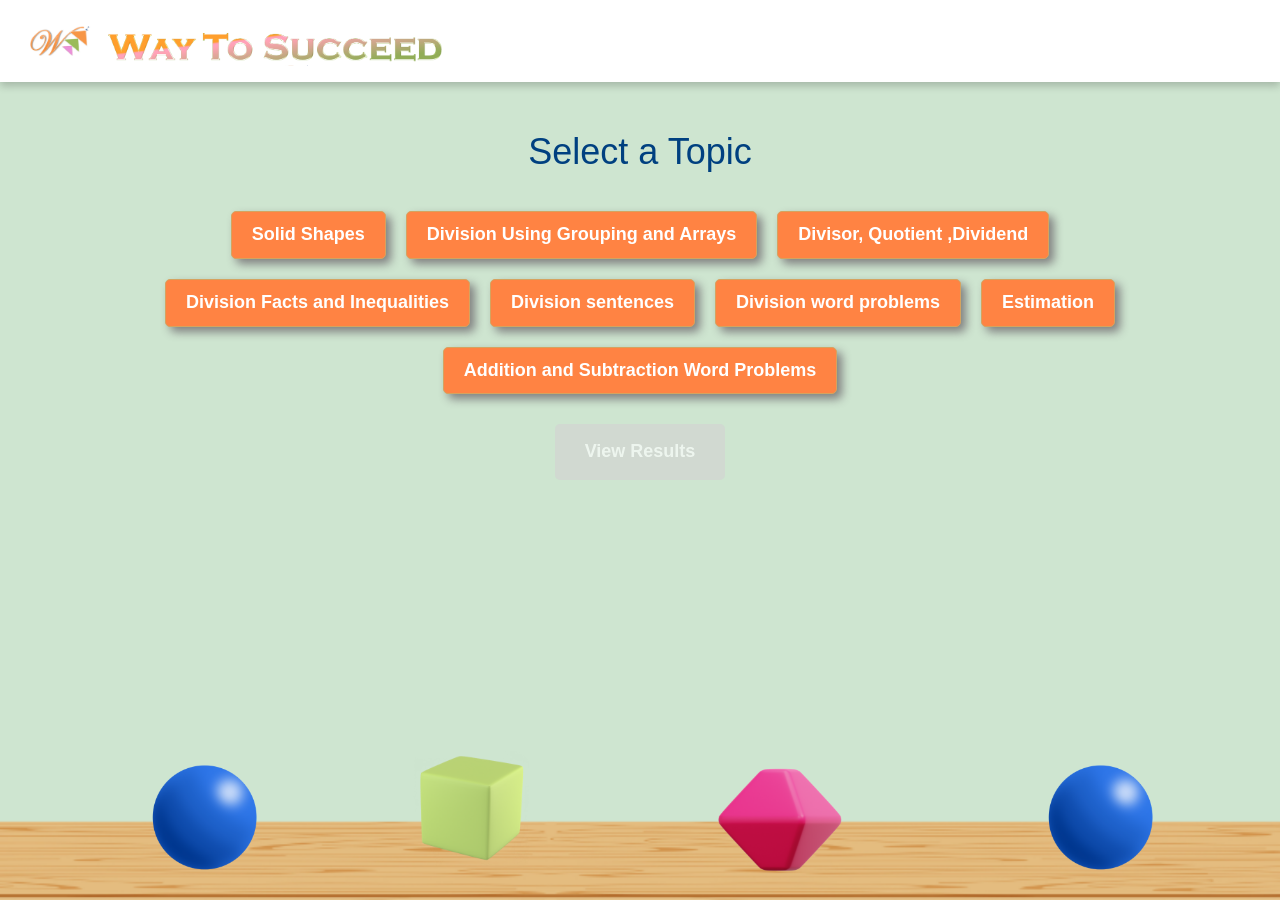
<file: index.html>
<!DOCTYPE html>
<html lang="en">

<head>
  <meta charset="UTF-8">
  <meta name="viewport" content="width=device-width, initial-scale=1.0">
  <title>Topics</title>
  <link rel="stylesheet" href="https://maxcdn.bootstrapcdn.com/bootstrap/3.4.0/css/bootstrap.min.css">
  <script src="https://ajax.googleapis.com/ajax/libs/jquery/3.4.1/jquery.min.js"></script>
  <script src="https://maxcdn.bootstrapcdn.com/bootstrap/3.4.0/js/bootstrap.min.js"></script>
  <link href="https://fonts.googleapis.com/css2?family=Comic+Neue:wght@300;400;700&display=swap" rel="stylesheet">

  <link rel="stylesheet" href="styles.css">
  <style>
    body {
  overflow-x: hidden; /* Prevent horizontal scroll */
}

    .moving-div {
      position: absolute;
      /* Use absolute positioning */
      bottom: 0;
      animation: move-left-right 12s linear infinite;
      /* Total duration */
    }

    .grass {
      position: absolute;
      /* Use absolute positioning */
      bottom: 0;
      left: 0;
      right: 0;
      img{
        width: 100%;
      }
      z-index: -1;
    }

    @keyframes move-left-right {
      0% {
        left: -90px;
        /* Start from the left */
      }

      100% {
        left: calc(100% );
                /* Move to the right (adjust based on the GIF's width) */
      }
    }


    /* Custom styles for a better layout and larger buttons */
    body {
      background-color: #CEE5D0;
      font-family: Arial, sans-serif;
    }


    /* .logo {
      height: 40px;
    } */

    .header-image {
      /* height: 60px; */
    }

    .container {
      margin-top: 30px;
      width: 90%;
    }
    .bouncing-ball {
  animation: bounce 3s ease-in-out 1;
}
.bouncing-ball1 {
  animation: bounce 3s ease-in-out 1;
  animation-delay: 2s;
}

@keyframes bounce {
  0% {
    transform: translateY(0);
  }
  15%{
    transform: translateY(-150px);
  }
  30%{
    transform: translateY(0px);
  }
  45%{
    transform: translateY(-100px);
  }
  60%{
    transform: translateY(0px);
  }
  75%{
    transform: translateY(-50px);
  }
  100%{
    transform: translateY(0px);
  }
  
}


    .rotate-in-up-left {
  animation: rotate-in-up-left 2s ease 1;
}
@keyframes rotate-in-up-left {
  0% {
    
    transform-origin: left bottom;
    transform: rotate(90deg);
    opacity: 0;
  }
  100% {
    transform-origin: left bottom;
    transform: rotate(0);
    opacity: 1;
  }
}

    h1 {
      margin-bottom: 30px;
      color: #004080;
      /* Dark Blue */
    }

    #buttonContainer {
      display: flex;
      flex-wrap: wrap;
      justify-content: center;
    }

    .btn-large {
      font-size: 18px;
      padding: 10px 20px;
      margin: 10px;
      border-radius: 5px;
      transition: background-color 0.3s, color 0.3s;
    }

    .btn-large:hover {
      background-color: #003366;
      /* Darker Blue */
      color: white;
    }

    .btn.disabled-btn {
      background-color: #d3d3d3;
      border-color: #d3d3d3;
      color: #a9a9a9;
      cursor: not-allowed;
    }

    .btn-view-results {
      font-size: 18px;
      padding: 15px 30px;
      margin-top: 20px;
      border-radius: 5px;
      transition: background-color 0.3s, color 0.3s;
      background-color: #5bc0de;
      color: white;
      border: none;
    }

    .btn-view-results:hover {
      background-color: #31b0d5;
      /* Darker Bootstrap info color */
    }

    .btn-view-results:disabled {
      background-color: #d3d3d3;
      color: #a9a9a9;
      cursor: not-allowed;
    }
    .rotate-in-down-left {
  animation: rotate-in-down-left 3s ease 1;
}
.rotate-in-down-second {
  position: absolute;
  left: 30%;
  bottom: 0;
  margin-right: 5% ;
  animation: rotate-in-down-left 2s ease 1;
  animation-delay: 2s ;
  }

@keyframes rotate-in-down-left {
  0%, 20%, 50%, 80%, 100% {transform: translateY(0);}
	40% {transform: translateY(-100px);}
	60% {transform: translateY(-90px);}
  80% {transform: translateY(-80px);}
	100% {transform: translateY(-40px);}
  
}


#pic1{
  position: absolute;
  left: 10%;
  bottom: 2%;
  margin-right: 5% ;
}
#pic2{
  position: absolute;
  left: 80%;
  bottom: 2%;
  margin-right: 5% ;
}
#pic3{
  position: absolute;
  left: 30%;
  bottom: 2%;
  margin-right: 5% ;
}
#pic4{
  position: absolute;
  left: 55%;
  bottom: 2%;
  margin-right: 5% ;
}
.hithere {
  animation: hithere 2s ease 1;
}
@keyframes hithere {
  30% { transform: scale(1.2); }
  40%, 60% { transform: rotate(-20deg) scale(1.2); }
  50% { transform: rotate(20deg) scale(1.2); }
  70% { transform: rotate(0deg) scale(1.2); }
  100% { transform: scale(1); }
}
.flip {
	backface-visibility: visible !important;
	animation: flip 2s ease 1;
}
@keyframes flip {
	0% {
		transform: perspective(400px) rotateY(0);
		animation-timing-function: ease-out;
	}
	40% {
		transform: perspective(400px) translateZ(100px) rotateY(170deg);
		animation-timing-function: ease-out;
	}
	50% {
		transform: perspective(400px) translateZ(100px) rotateY(190deg) scale(1);
		animation-timing-function: ease-in;
	}
	80% {
		transform: perspective(400px) rotateY(360deg) scale(.95);
		animation-timing-function: ease-in;
	}
	100% {
		transform: perspective(400px) scale(1);
		animation-timing-function: ease-in;
	}
}

  </style>
  <script>
    const uniqueKey = "Assessment";
    const data = JSON.parse(localStorage.getItem(uniqueKey)) || {};
    console.log(data, "dataindex");


    document.addEventListener('DOMContentLoaded', function () {
      const startSound = new Audio('./assests/sounds/start.mp3');
      startSound.play()
        .then(() => console.log('Start sound played successfully'))
        .catch(error => console.error('Error playing start sound:', error));

      fetch('questions.json')
        .then(response => response.json())
        .then(data => {
          populateButtons(data.topics);
          updateViewResultsButton(data.topics);
        })
        .catch(error => console.error('Error loading the JSON file:', error));
    });

    function populateButtons(topics) {

      const buttonContainer = document.getElementById('buttonContainer');
      buttonContainer.innerHTML = ''; // Clear previous buttons

      topics.forEach(topic => {
        const button = document.createElement('button');
        button.className = 'btn btn-primary btn-large';
        button.innerText = topic.heading;
        button.onclick = () => {
          window.location.href = `questions.html?topic=${encodeURIComponent(topic.heading)}`;

        };

        const isCompleted =
          localStorage.getItem(uniqueKey) &&
          JSON.parse(localStorage.getItem(uniqueKey))[
          topic.heading + "_completed"
          ];

        if (isCompleted) {
          button.classList.add("disabled-btn");
          button.disabled = true;
        }


        buttonContainer.appendChild(button);
      });
    }

    // function updateViewResultsButton(topics) {
    //   const viewResultsButton = document.getElementById('viewResultsButton');
    //   const allCompleted = topics.every(topic => localStorage.getItem(topic.heading + '_completed'));

    //   if (allCompleted) {
    //     viewResultsButton.disabled = false;
    //   } else {
    //     viewResultsButton.disabled = true;
    //   }
    // }
    function updateViewResultsButton(topics) {
      const viewResultsButton = document.getElementById("viewResultsButton");
      const allCompleted = topics.every(topic => {
        const isCompleted = localStorage.getItem(uniqueKey) && JSON.parse(localStorage.getItem(uniqueKey))[topic.heading + '_completed'];
        return isCompleted;
      });

      console.log("all", allCompleted);

      if (allCompleted) {
        viewResultsButton.disabled = false;

      } else {
        viewResultsButton.disabled = true;
      }
    }
  </script>
</head>

<body>
  <header class="header">
    <img src="./assests/logo/Logo.png" alt="Logo" class="logo">
    <img src="./assests/logo/header.png" alt="Header" class="header-image">
  </header>
  <main class="container">

    <h1 class="text-center">Select a Topic</h1>
    <div id="buttonContainer" class="text-center"></div>
    <div class="text-center">
      <!-- <button id="viewResultsButton" class="btn btn-view-results" disabled>
        <a href="graph.html" style="color: white; text-decoration: none;">View Results</a>
      </button> -->
      <button id="viewResultsButton" class="btn btn-view-results" disabled onclick="handleViewResultsClick(event)">
        <span style="color: white; text-decoration: none;" >View Results</span>
      </button>
    
      <div class="grass">
        <img src="./assests/grass.png" alt="grass" >

      </div>
      
        <img class="bouncing-ball" id="pic1" src="./assests/sphere.png" alt="Moving Boy" style="width: 150px;">
        <img class="hithere" id="pic3" src="./assests/cube.png" alt="Moving Boy" style="width: 170px;">
        <img class="flip" id="pic4" src="./assests/sphere1.png" alt="Moving Boy" style="width: 150px;">
        <img class="bouncing-ball1" id="pic2" src="./assests/sphere.png" alt="Moving Boy" style="width: 150px;">
      
      <script>
        // document.addEventListener('DOMContentLoaded', function() {
        //   const storedTimestamp = localStorage.getItem('viewResultsTimestamp');
        //   if (storedTimestamp) {
        //     const currentTime = new Date().getTime();
        //     const timestamp = new Date(storedTimestamp).getTime();
        //     const oneDayInMillis = 24 * 60 * 60 * 1000; // 1 day in milliseconds

        //     if (currentTime - timestamp >= oneDayInMillis) {
        //       clearLocalStorage();
        //       // Remove the timestamp after clearing local storage
        //       localStorage.removeItem('viewResultsTimestamp');
        //     }
        //   }
        // });

        function clearLocalStorage() {
          console.log('Clearing local storage...');

          // Fetch the topics from the JSON file
          fetch('questions.json')
            .then(response => response.json())
            .then(data => {
              const topics = data.topics;

              topics.forEach(topic => {
                localStorage.removeItem(topic.heading + '_completed');
                localStorage.removeItem(topic.heading + '_score');
                localStorage.removeItem(topic.heading + '_totalQuestions');
              });

              localStorage.removeItem('topics');

              console.log('Local storage cleared.');
            })
            .catch(error => console.error('Error clearing local storage:', error));
        }
// Function to handle the button click
function handleViewResultsClick(event) {
    // Check if the button is enabled before proceeding
    if (event.target.disabled) {
        return; // Prevent action if the button is disabled
    }
    
    // Open the graph.html4 page when the button is clicked
    window.location.href = 'graph.html'; // This will open the graph.html4 file
}
 </script>



  </main>
</body>

</html>
</file>
<file: styles.css>
/* General Styles */
body {
  font-family: "Comic Neue", Arial, sans-serif;
  background-color: #f5f5f5;
  /* Light gray for background */
  color: #333;
  margin: 0;
  padding: 0;
  font-size: 20px;
  /* Increased base font size */
  font-weight: 600;
  /* Make general text bolder */
}

.header {
  /* width: 100%; */
  box-shadow: 0 4px 8px rgba(0, 0, 0, 0.2);
  padding: 10px 30px;
  background-color: white;
  text-align: left;
}

.container {
  width: 90%;
}

.img {
  /* vertical-align: middle; */
}

.logo {
  width: 5%;
  /* Slightly larger logo */
}

.header-image {
  width: 30%;
  /* Slightly larger header image */
  height: auto;
  margin-bottom: 6px;
}

#heading {
  margin-top: 25px;
  /* color: #D6B65B; */
  font-weight: 600;
  font-size: 3rem;
  /* Larger heading font size */
}

.maindiv {
  position: relative;
}

.quiz-container {
  margin-top: 40px;
  /* Increased spacing */
}

.numdiv {
  font-size: 2.5rem;
  color: #7a9a5b;
  font-family: Georgia, serif;
}

.imgdiv img {
  /* margin-top: 30px;  */
}

#questiondiv {
  padding: 10px;
  padding-bottom: 0;
  border-radius: 10px;
  font-size: 2.2rem;
}

.menu ul {
  list-style-type: none;
  padding: 0;
  display: flex;
  flex-direction: column;
}
.picdiv{
  width: 100%;
}
.question{
  width: 75%;
  position: absolute;
  top: 10%;
  left: 50%;
  
  color: black;
  font-size: 1.8vw;
}
.menu li {
  input:hover {
    cursor: pointer;
  }
}
.question_background{
  height: 60%;
}
.btnOption {
  width: 100%;
  padding: 1.2rem 0;
}

.option-container {
  margin: 10px;
  display: flex;
  justify-content: center;
}

.btn {
  /* margin: 15px;  */
  font-size: 2rem;
  /* Larger font size for buttons */
  background-color: #ff8343;
  border-color: #d5a35f;
  box-shadow: 5px 5px 10px gray;
  /* Matching border color for buttons */
  color: white;
  font-weight: 700;
  text-wrap: wrap;
}

.btn:hover {
  background-color: #0d1282;
  /* Dark Pastel Red for button hover effect */
  border-color: #bf6c6c;
  /* Matching border color on hover */
  color: white !important;
}

.smallbtn:hover {
  color: black !important;
}

#result {
  margin-top: 20px;
  /* Increased spacing */
  font-size: 1.8rem;
  /* Larger font size for results */
  color: #6d8e8f;
  /* Dark Pastel Teal for result text */
}

.progress {
  height: 30px;
  /* Increased height for progress bar */
  margin: 20px;
  /* Increased spacing */
}

.progress-bar {
  transition: width 0.6s ease;
}
.input{
  position: absolute;
  top: 48%;
  left: 51%;
  transform: translate(-50%, -50%);
}
input{
  text-align: center;
  width:7%;
  max-height: 40px;
  font-size: 3rem;
} 
#picdiv {

  border-radius: 10px;
  text-align: center;
  color: #333;
  font-size: 1.8rem;
 
}
.option{
  display: flex;
  flex-direction: row;
}

#question_background {
  height: 100%;
}

.smallbtn {
  margin: 15px;
  /* Increased spacing */
  font-size: 1.5rem;
  /* Larger font size for small buttons */
  background-color: #ffde4d;
  border-color: #6d8e8f;
  /* Matching border color for small buttons */
  color: black;
}

.smallbtn:hover {
  background-color: white;
  border-color: black;
  color: black;
}

.highlighted-btn {
  background-color: yellow;
  color: black;
  color: #333;
  background-color: #fff;
  border-color: #ccc;
}

/* CSS for Answered Button */
.answered-btn {
  background-color: #4caf50;
  /* Green background for answered button */
  color: white;
  /* White text color */
}

.next-btn-progress {
  font-size: x-large;
  background-color: #4caf50;
  border-color: black;
  /* Matching border color for buttons */
  color: white;
  font-weight: 700;
}

/* Increase the size of radio buttons */
input[type="radio"] {
  transform: scale(2);
  /* Adjust the scale value as needed */
  margin-right: 10px;
  /* Add some space between the radio button and the label */
}

/* Adjust the label to align with the larger radio button */
input[type="radio"] + label {
  font-size: 1.2rem;
  /* Adjust the font size as needed */
}

@media (max-width: 1250px) {
  .input{
    position: absolute;
  top: 68%;
  left: 50%;
  transform: translate(-50%, -50%);
  }
  
}

/* Media query for smaller screens */
@media (max-width: 1024px) {
  .input{
    position: absolute;
  top: 65%;
  left: 50%;
  transform: translate(-50%, -50%);
  }
  #question {
    font-size: 2rem;
    button {
      width: 100%;
      font-size: 1.5rem;
    }
  }
}
/* Media query for smaller screens */
@media (max-width: 768px) {
  .input{
    position: absolute;
  top: 62%;
  left: 50%;
  transform: translate(-50%, -50%);
  }
  #question {
    font-size: 2rem !important;
    /* Reduce font size for smaller screens */
    width: 60%;
    /* Adjust width for smaller screens */
    
    
    
    /* Adjust max-width for smaller screens */
    color: black;
  }

  #question_background {
    display: block;
  }

  #picdiv {
    background-color: #b7a0d0;
  }
/* 
  .moving-div {
    display: none !important;
  }

  .grass {
    display: none;
  } */
  #question {
    font-size: 2rem !important;
  }
}

/* Media query for very small screens */
@media (max-width: 480px) {
  #question {
    font-size: 1.5rem !important;
    /* Further reduce font size for very small screens */
    width: 95%;
    /* Adjust width for very small screens */
    max-width: 400px;
    /* Adjust max-width for very small screens */
    color: black;
  }
  #questiondiv {
    padding: 1rem !important;
    img {
      width: 100px;
    }
  }
  #picdiv {
    font-size: 1.3rem !important;
  }
  #question_background {
    display: none;
  }

  #picdiv {
    background-color: #b7a0d0;
  }

  .moving-div {
    display: none !important;
  }

  .grass {
    display: none !important;
  }
  .btn-large {
    font-size: 14px !important;
  }
  #question {
    font-size: 1rem !important;
    
    button {
      width: 100% !important;
      font-size: 0.9rem !important;
    }
  }
  .option-container {
    img {
      height: 70px !important;
    }
  }
}
</file>
